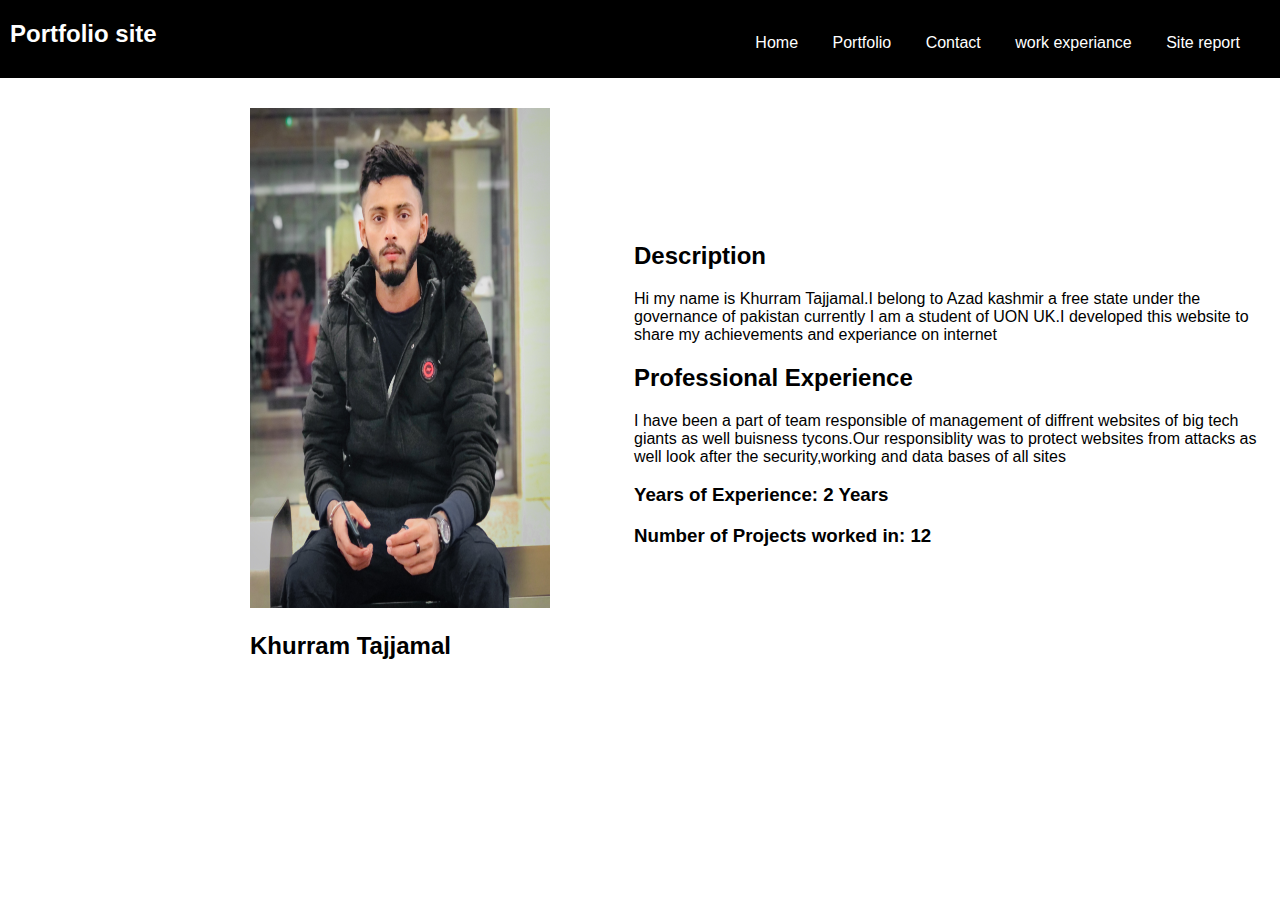
<file: index.html>
<!DOCTYPE html>
<html lang="en">
<head>
    <meta charset="UTF-8">
    <meta http-equiv="X-UA-Compatible" content="IE=edge">
    <meta name="viewport" content="width=device-width, initial-scale=1.0">
    <title>Assignment</title>
    <link rel="stylesheet" href="style.css">
</head>
<body>
    <div class="container">
        <div class="logo">
            <h2>Portfolio site</h2>
            

  <head>
    
        <ul>
        </div>
        <nav class="nav-menu">
            <ul class="menu-list">
                <li class="menu-item"><a href="index.html">Home</a></li>
                <li class="menu-item"><a href="portfolio.html">Portfolio</a></li>
                <li class="menu-item"><a href="contact.html">Contact</a></li>
                <li class="menu-item"><a href="workexperiance.html">work experiance</a></li>
                <li class="menu-item"><a href="sitereport.html">Site report</a></li>
            </ul>
        </nav>
    </div>
    <div class="homeSection">
        <div class="homeItem leftSide">
            <img src="IMG_0011.jpg" height="500px" width="300px" alt="">
            <h2>Khurram Tajjamal</h2>
        </div>
        <div class="homeItem rightSide">
            <h2>Description</h2>
            <p>Hi my name is Khurram Tajjamal.I belong to Azad kashmir a free state under the governance of pakistan currently I am a student of UON UK.I developed this website to share my achievements and experiance on internet</p>
            <h2>Professional Experience</h2>
            <p>I have been a part of team responsible of management of diffrent websites of big tech giants as well buisness tycons.Our responsiblity was to protect websites from attacks as well look after the security,working and data bases of all sites</p>
            <h3>Years of Experience: 2 Years</h3>
            <h3>Number of Projects worked in: 12 </h3>
        </div>
    </div>
</body>
</html>
</file>
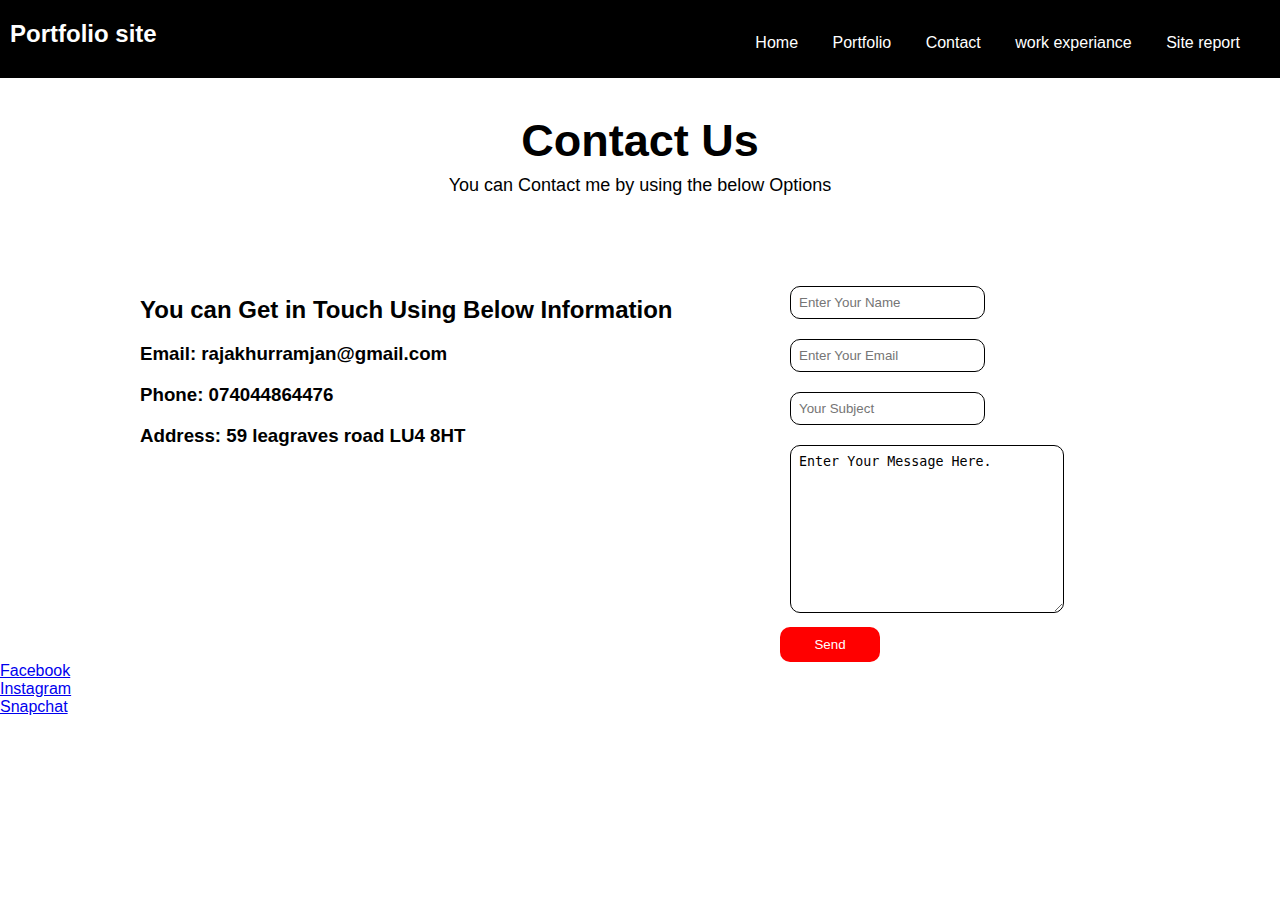
<file: contact.html>
<!DOCTYPE html>
<html lang="en">
<head>
    <meta charset="UTF-8">
    <meta http-equiv="X-UA-Compatible" content="IE=edge">
    <meta name="viewport" content="width=device-width, initial-scale=1.0">
    <title>Assignment</title>
    <link rel="stylesheet" href="style.css">
</head>
<body>
    <div class="container">
        <div class="logo">
            <h2>Portfolio site</h2>
    
        </div>
        <nav class="nav-menu">
            <ul class="menu-list">
                <li class="menu-item"><a href="index.html">Home</a></li>
                <li class="menu-item"><a href="portfolio.html">Portfolio</a></li>
                <li class="menu-item"><a href="contact.html">Contact</a></li>
                <li class="menu-item"><a href="workexperiance.html">work experiance</a></li>
                <li class="menu-item"><a href="sitereport.html">Site report</a></li>
            </ul>
        </nav>
    </div>
    <h2 class="contactHeading">Contact Us</h2>
    <p class="contactSubtitle">You can Contact me by using the below Options</p>
    <div class="contactContainer">
        <div class="contact-item contactInfo">
            <h2>You can Get in Touch Using Below Information</h2>
            <h3>Email: rajakhurramjan@gmail.com</h3>
            <h3>Phone: 074044864476</h3>
            <h3>Address: 59 leagraves road LU4 8HT</h3>
        </div>
    
        <div class="contact-item contactForm">
            <form action="">
                <div class="formField">
                    <input type="text" class="inputField" name="name" placeholder="Enter Your Name">
                </div>
                <div class="formField">
                    <input type="text" class="inputField" name="email" placeholder="Enter Your Email">
                </div>
                <div class="formField">
                    <input type="text" class="inputField" name="subject" placeholder="Your Subject">
                </div>
                <div class="formField">
                    <textarea name="message" id="" cols="30" rows="10" class="inputField">Enter Your Message Here.</textarea>
                </div>
                <button class="contactButton"> Send </button>
            </form>
        </div>
    </div>

    <div class = "contactLinks">
        <a href="https://www.facebook.com/khomi.rajput.007" target="_blank"> Facebook</a><br>

        <a href="https://instagram.com/k_khomi7?igshid=ZDdkNTZiNTM=" target="_blank"> Instagram</a><br>
        
        <a href="https://www.snapchat.com/add/k_khomi007?share_id=LNudLavk9oE&locale=en-US" target="_blank">Snapchat</a><br>
    </div>
</body>
</html>
</file>
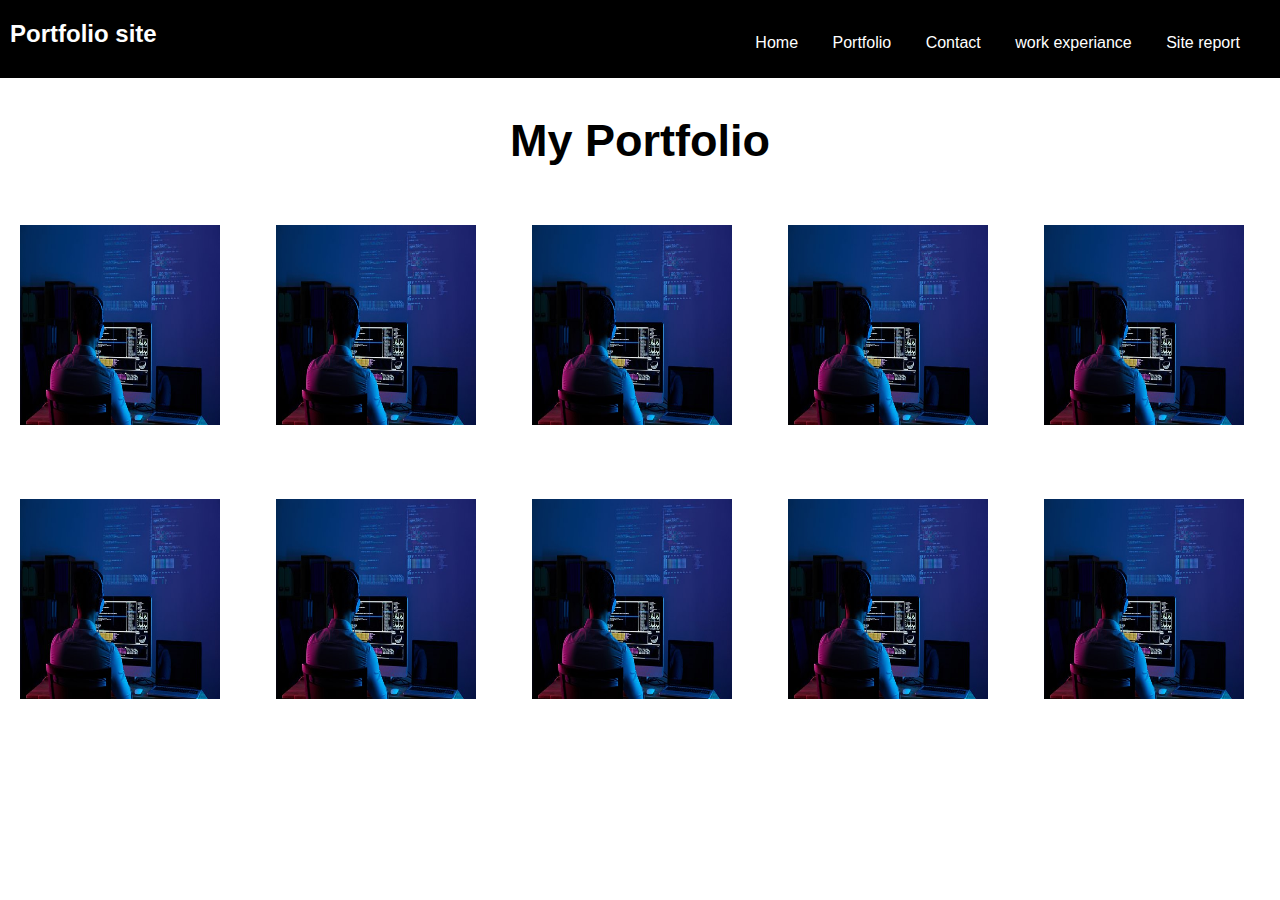
<file: portfolio.html>
<!DOCTYPE html>
<html lang="en">
<head>
    <meta charset="UTF-8">
    <meta http-equiv="X-UA-Compatible" content="IE=edge">
    <meta name="viewport" content="width=device-width, initial-scale=1.0">
    <title>Assignment</title>
    <link rel="stylesheet" href="style.css">
</head>
<body>
    <div class="container">
        <div class="logo">
            <h2>Portfolio site </h2>
        </div>
        <nav class="nav-menu">
            <ul class="menu-list">
                <li class="menu-item"><a href="index.html">Home</a></li>
                <li class="menu-item"><a href="portfolio.html">Portfolio</a></li>
                <li class="menu-item"><a href="contact.html">Contact</a></li>
                <li class="menu-item"><a href="workexperiance.html">work experiance</a></li>
                <li class="menu-item"><a href="sitereport.html">Site report</a></li>
            </ul>
        </nav>
    </div>
    <div class="content">
        <h2 class="portfolioHeading">My Portfolio</h2>
        <div class="portfolioContainer">
            <div class="item portfolio-item-1"><img src="tech-img.jpg" height="200px" width="200px" alt=""></div>
            <div class="item portfolio-item-2"><img src="tech-img.jpg" height="200px" width="200px" alt=""></div>
            <div class="item portfolio-item-3"><img src="tech-img.jpg" height="200px" width="200px" alt=""></div>
            <div class="item portfolio-item-3"><img src="tech-img.jpg" height="200px" width="200px" alt=""></div>
            <div class="item portfolio-item-3"><img src="tech-img.jpg" height="200px" width="200px" alt=""></div>
    </div>
    <div class="portfolioContainer">
        <div class="item portfolio-item-1"><img src="tech-img.jpg" height="200px" width="200px" alt=""></div>
        <div class="item portfolio-item-2"><img src="tech-img.jpg" height="200px" width="200px" alt=""></div>
        <div class="item portfolio-item-3"><img src="tech-img.jpg" height="200px" width="200px" alt=""></div>
        <div class="item portfolio-item-3"><img src="tech-img.jpg" height="200px" width="200px" alt=""></div>
        <div class="item portfolio-item-3"><img src="tech-img.jpg" height="200px" width="200px" alt=""></div>
    </div>
    </div>
</body>
</html>
</file>
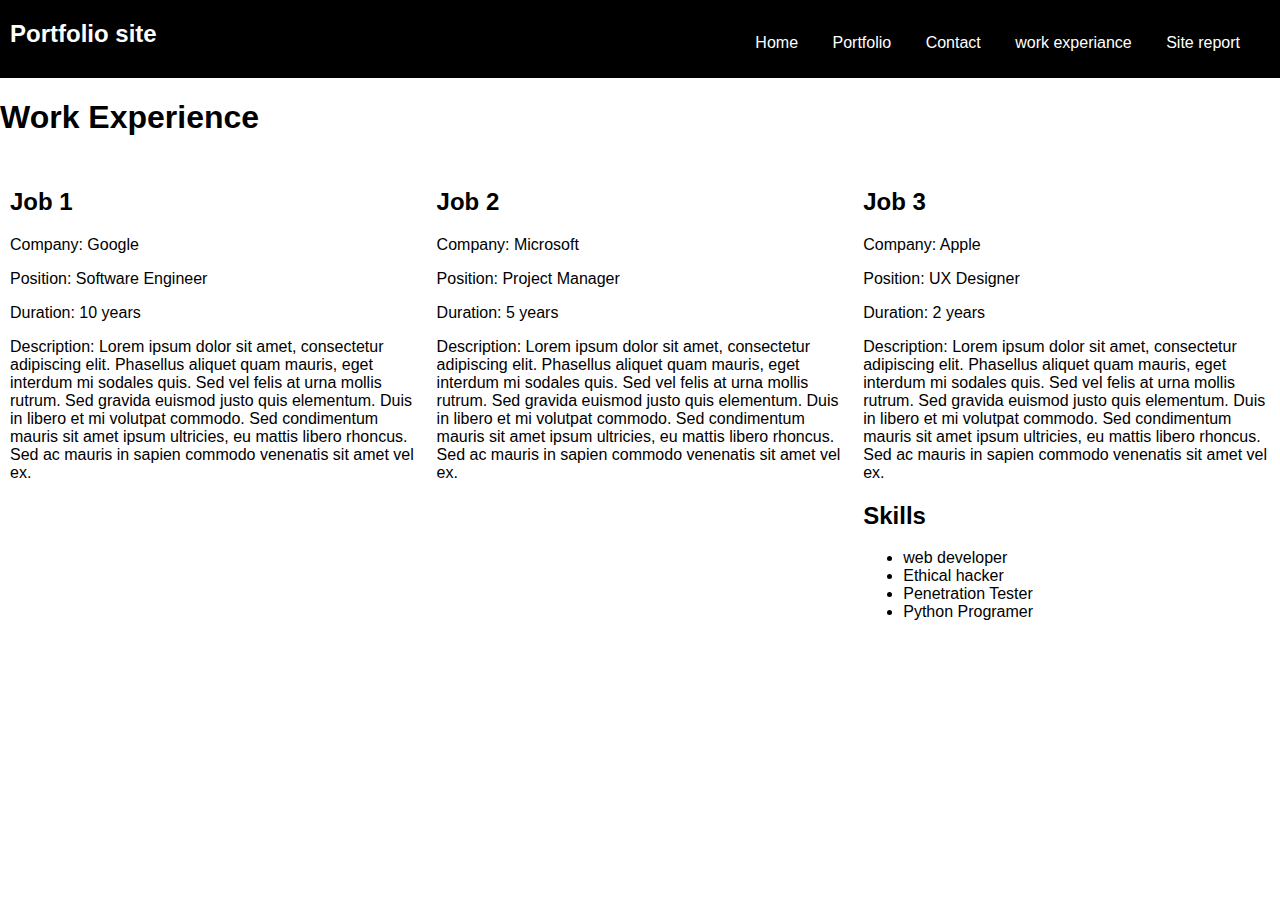
<file: workexperiance.html>
<!DOCTYPE html>
<html>
  <head>
    <meta charset="UTF-8">
    <meta http-equiv="X-UA-Compatible" content="IE=edge">
    <meta name="viewport" content="width=device-width, initial-scale=1.0">
    <title>Work Experience</title>
    <link rel="stylesheet" href="style.css">
   
  </head>
  <body>

    <div class="container">
        <div class="logo">
            <h2>Portfolio site</h2>
        </div>
        <nav class="nav-menu">
            <ul class="menu-list">
                <li class="menu-item"><a href="index.html">Home</a></li>
                <li class="menu-item"><a href="portfolio.html">Portfolio</a></li>
                <li class="menu-item"><a href="contact.html">Contact</a></li>
                <li class="menu-item"><a href="workexperiance.html">work experiance</a></li>
                <li class="menu-item"><a href="sitereport.html">Site report</a></li>
            </ul>
        </nav>
    </div>
    <h1>Work Experience</h1>
    <div class="row">
      <div class="column">
        <h2>Job 1</h2>
        <p>Company: Google</p>
        <p>Position: Software Engineer</p>
        <p>Duration: 10 years</p>
        <p>Description: Lorem ipsum dolor sit amet, consectetur adipiscing elit. Phasellus aliquet quam mauris, eget interdum mi sodales quis. Sed vel felis at urna mollis rutrum. Sed gravida euismod justo quis elementum. Duis in libero et mi volutpat commodo. Sed condimentum mauris sit amet ipsum ultricies, eu mattis libero rhoncus. Sed ac mauris in sapien commodo venenatis sit amet vel ex.</p>
      </div>
      <div class="column">
        <h2>Job 2</h2>
        <p>Company: Microsoft</p>
        <p>Position: Project Manager</p>
        <p>Duration: 5 years</p>
        <p>Description: Lorem ipsum dolor sit amet, consectetur adipiscing elit. Phasellus aliquet quam mauris, eget interdum mi sodales quis. Sed vel felis at urna mollis rutrum. Sed gravida euismod justo quis elementum. Duis in libero et mi volutpat commodo. Sed condimentum mauris sit amet ipsum ultricies, eu mattis libero rhoncus. Sed ac mauris in sapien commodo venenatis sit amet vel ex.</p>
      </div>
      <div class="column">
        <h2>Job 3</h2>
        <p>Company: Apple</p>
        <p>Position: UX Designer</p>
        <p>Duration: 2 years</p>
        <p>Description: Lorem ipsum dolor sit amet, consectetur adipiscing elit. Phasellus aliquet quam mauris, eget interdum mi sodales quis. Sed vel felis at urna mollis rutrum. Sed gravida euismod justo quis elementum. Duis in libero et mi volutpat commodo. Sed condimentum mauris sit amet ipsum ultricies, eu mattis libero rhoncus. Sed ac mauris in sapien commodo venenatis sit amet vel ex.</p>
        <div class="skills">
            <h2>Skills</h2>
            <ul>
              <li>web developer</li>
              <li>Ethical hacker</li>
              <li>Penetration Tester</li>
              <li>Python Programer</li>
            </ul>
      </div>
    </div>
  </body>
</html>
</file>
<file: style.css>
.container{
    display:flex;
    justify-content: space-between;
    align-items: end;
    padding:10px;
    background-color: #000;
    margin:0;

}
.logo{
    color:#fff;
}
.logo h2{
    margin-top:10px;
}
.menu-item{
    display:inline-block;
    padding-right:30px;
    color:#fff;
}
.menu-item a{
    color:#fff;
    text-decoration:none;
}
.portfolioContainer{
    display:flex;
    justify-content: center;
    margin-top:30px;
}
.portfolioHeading{
    text-align:center;
    font-size:45px;
}
.item{
    /* background-color:red; */
    margin:1px;
    padding:10px;
}

.inputField{
    border:1px solid black;
    margin:10px;
    padding:8px;
    border-radius:10px;
}

.contactContainer{
    display:flex;
    margin-top:80px;
}

.contactInfo{
    margin-left:140px;
    width:50%;
}
.contactHeading{
    font-size:45px;
    text-align:center;
}
.contactSubtitle{
    margin-top:-30px;
    font-size:18px;
    text-align: center;
}
.contactButton{
    background-color: red;
    border:none;
    border-radius:10px;
    padding:10px;
    color:#fff;
    width:100px;
}
.btnPara{
    text-align: center;
}

.homeSection{

    display:flex;
    align-items: center;
    margin-top:30px;
}

.leftSide{
    margin-left:250px;
    width:30%;
}
.rightSide{
    width:50%;
}


      
.column {
  float: left;
  width: 33.33%;
  padding: 10px;
  box-sizing: border-box;
}

.row:after {
  content: "";
  display: table;
  clear: both;
}

body {
    margin: 0;
    font-family: Arial, sans-serif;
    font-size: 16px;
  }


 
@media screen and (max-width: 768px) {

    
    .container {
      flex-direction: column;
      align-items: center;
      padding: 20px;
    }
    .logo {
      margin-bottom: 20px;
      text-align: center;
    }
    .menu-item {
      display: block;
      padding: 10px;
      text-align: center;
    }
  
    
    .portfolioContainer {
      flex-wrap: wrap;
      margin-top: 20px;
    }
    .item {
      width: 45%;
      margin: 10px;
    }
  
    
    .contactContainer {
      flex-direction: column;
    }
    .contactInfo {
      margin: 0 auto;
      width: 80%;
    }
    .contactHeading {
      font-size: 36px;
    }
  
    .homeSection {
      flex-direction: column;
    }
    .leftSide {
      margin: 0 auto;
      width: 80%;
    }
    .rightSide {
      width: 80%;
      margin-top: 20px;
    }
  
  }
  

  @media screen and (min-width: 768px) and (max-width: 1200px) {
  
    
    .portfolioContainer {
      flex-wrap: wrap;
      margin-top: 20px;
    }
    .item {
      width: 30%;
      margin: 10px;
    }
  
  }
  
 
  @media screen and (min-width: 1200px) {
  

    .portfolioContainer {
      justify-content: center;
      margin-top: 30px;
    }
    .item {
      width: 20%;
      margin: 10px;
    }
  
  }
</file>
